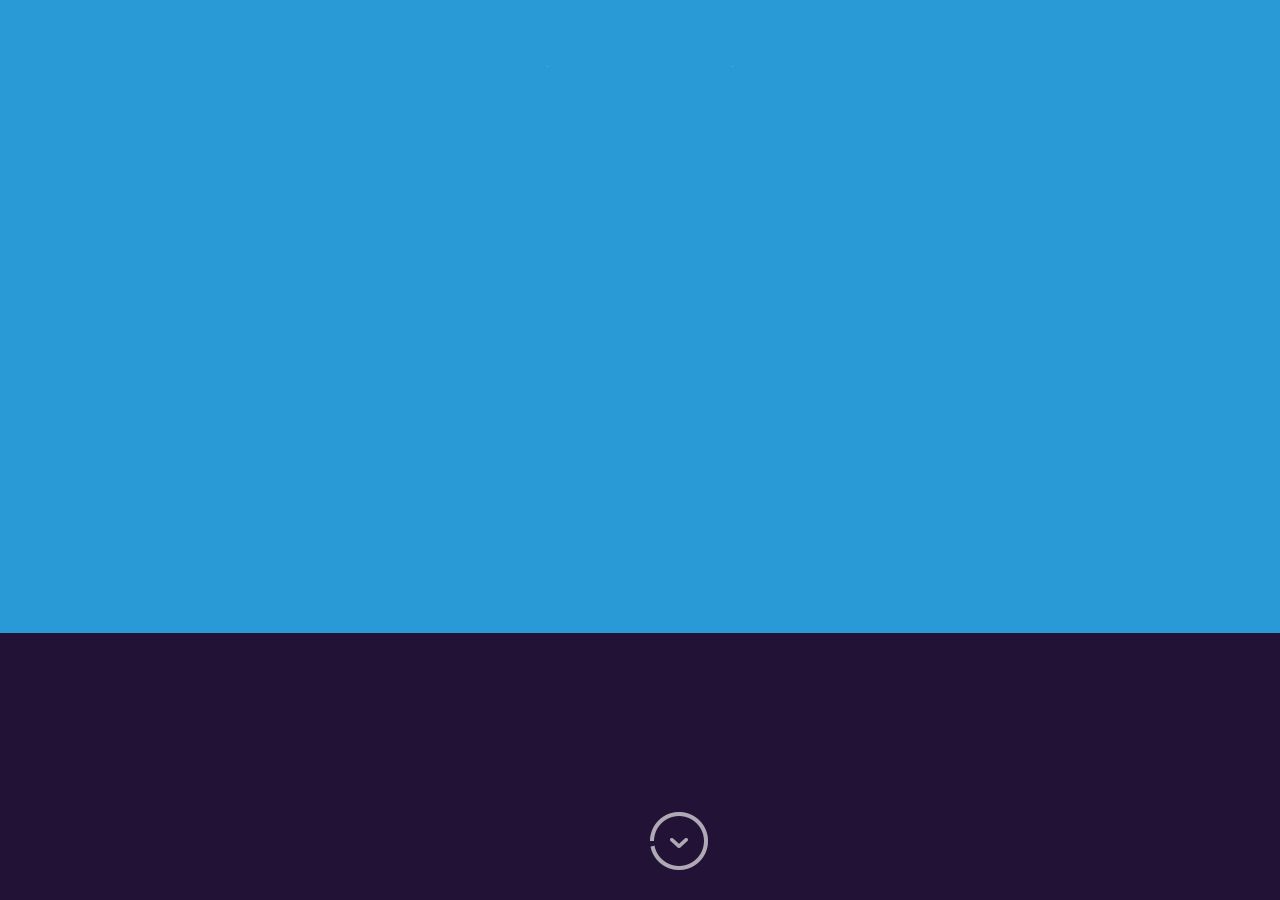
<file: detailPage/detailPage.html>
<!DOCTYPE html>
<html lang="en">
<head>
    <meta charset="UTF-8">
    <title>Title</title>
    <link rel="stylesheet" href="detail.css" />
    <link rel="stylesheet" href="../mainPage/reset.css" />
    <script src="../mainPage/jquery.min.js"></script>
</head>
<body>
<header>
    <div class="inner">
        <a class="logo fl" href="detailPage.html"><img src="img/logo.png" alt=""></a>
        <ul class="nav fr" id="nav">
            <li><span>概述</span><div class="dian"></div></li>
            <li><span>对企业的价值</span><div class="dian"></div></li>
            <li><span>小鸟掌云</span><div class="dian"></div></li>
            <li><span>App下载</span><div class="dian"></div></li>
            <li><span>联系客服</span><div class="dian"></div></li>
            <li><span>返回主页</span><div class="dian"></div></li>
        </ul>
    </div>


</header>
<div class="wel describe">
                <div class="cont clear" id="cont">
                    <img id="welcomeTo" class="welcome" src="img/xiaoniao_welcome_icon2.gif" alt="">
                    <div id="wel_all">
                        <div class="title" id="wel_title">
                            <p>小鸟掌学</p>
                            <p>Xiaoniao School</p>
                        </div>
                        <div class=" text">
                            <div class="text_up wel_text">
                                <img src="img/yinhao1_zuo.png" alt="" style="position: absolute;top: 3px;left: -15px">
                                <p>学我所用、学以致用</p>
                                <img src="img/yinhao1_you.png" alt="" style="position: absolute;top: 3px;right: -15px">
                            </div>
                        </div>
                    </div>
                </div>
</div>
<div class="screen-banner">
    <div class="all-screen">
        <div class="screen-one describe" style="background: #221236;">
            <div class="next" id="toNext"><em></em></div>
            <div class="cont clear">
                <img class="welcome" src="img/xiaoniao_welcome_icon3.gif" alt="">
                <div class="title">
                    <p>小鸟掌学</p>
                    <p>Xiaoniao School</p>
                </div>
                <div class="text">
                    <div class="text_up">
                        <img src="img/yinhao1_zuo.png" alt="" style="position: absolute;top: 3px;left: -15px">
                        <p>学我所用、学以致用</p>
                        <img src="img/yinhao1_you.png" alt="" style="position: absolute;top: 3px;right: -15px">
                        <div class="next" id="next"><em></em></div>
                    </div>
                </div>
            </div>

            <!--<div class="wel describe">
                <div class="cont clear">
                    <img class="welcome" src="img/xiaoniao_welcome_icon2.gif" alt="">
                    <div class="title">
                        <p>小鸟掌学</p>
                        <p>Xiaoniao School</p>
                    </div>
                    <div class="text">
                        <div class="text_up">
                            <img src="img/yinhao1_zuo.png" alt="" style="position: absolute;top: 3px;left: -15px">
                            <p>学我所用、学以致用</p>
                            <img src="img/yinhao1_you.png" alt="" style="position: absolute;top: 3px;right: -15px">
                        </div>
                    </div>
                </div>-->
        </div>
        <div class="screen-one all_in" id="box">
            <div class="tab screen">
                <div id="arr">
                    <div class="toLeft" id="left"></div>
                    <div class="toRight" id="right"></div>
                </div>
                <ul class="pics">
                    <li class="now tab_one">
                        <div>
                            <div class="title"><h2>概述</h2></div>
                            <div class="text">
                                <p>小鸟掌学创建与2014年初，起源服务于四川省专业技术人员继续教育基地的在线</p>
                                <p>培训平台，收到社会与客户的密切关注与欢迎。卓新思创责任有限公司负责小鸟</p>
                                <p>掌学的运营、推广和研发工作</p>
                            </div>
                            <ul class="app">
                                <li><img src="img/app_img01.jpg" alt=""></li>
                                <li><img src="img/app_img02.jpg" alt=""></li>
                                <li><img src="img/app_img03.jpg" alt=""></li>
                                <li><img src="img/app_img04.jpg" alt=""></li>
                            </ul>
                        </div>
                    </li>
                    <li class="tab_cont tab_two">
                        <div class="up"><img src="img/bird_title.png" alt=""></div>
                        <div class="cont">
                            <ul>
                                <li>
                                    <img class="" src="img/yuanjin_icon.png" alt="">
                                    <div class="we">
                                        <p>称为中国最大最强的中小微型企业定制在线学习服务提供商</p>
                                    </div>
                                </li>
                                <li>
                                    <img class="" src="img/book_icon.png" alt="">
                                    <div class="we">
                                        <p>我们做的是新学习，新媒体!</p>
                                    </div>
                                </li>
                                <li>
                                    <img class="" src="img/school_icon.png" alt="">
                                    <div class="we">
                                        <p>帮助企业建立自己的企业学校</p>
                                    </div>
                                </li>
                            </ul>
                        </div>
                    </li>
                    <li class="tab_cont tab_three">
                        <div class="up"><img src="img/bird_title.png" alt=""></div>
                        <div class="title">
                            <h3>学我所用、学以致用</h3>
                            <img style="position: absolute;top: -4px;left: -11px" src="img/yinhao3_zuo.png" alt="">
                            <img style="position: absolute;top: -4px;right: -11px" src="img/yinhao3_you.png" alt="">
                        </div>
                        <div class="text">
                            <p>光化学烟雾是一种刺激性的综红色的混合型烟雾，其组成比较复杂，主要是臭氧，此外还有氮的氧化物和过氧酰基硝酸酯、高活性游离基及某些醛类和酮类等。这些物质并非某一个污染源直接排放的原始污染物质，而是由氮的氧化物和碳氢化合物等一次污染物在阳光照射下，
                                发生光化学反应而形成的二次污染物。经过研究发现，氮的氧化物和碳氢化合物是汽车尾气的主要成分。 1970年日本东京一个区受光化学烟雾的毒害，使两万人患眼痛病，正在操场上活动的某校学生，突然害红眼和喉痛，并相继有人昏倒。1971年这种危害已扩散到神奈川县、千叶县等地。 </p>
                        </div>
                        <div class="bottom"><img src="img/scrollon01.jpg" alt=""></div>

                    </li>
                </ul>
                <ul class="list">
                    <li></li>
                    <li></li>
                    <li></li>
                </ul>
            </div>
        </div>
        <div class="screen-one value" style="background: #221236">
            <h2>小鸟掌学对企业的价值</h2>
            <div class="cont">
                <div class="one"></div>
                <div class="two"></div>
                <div class="three"></div>
                <div class="four"></div>
                <ul>
                    <li><div class="num fl"><span>NO.1</span></div>
                    <div class="text fr">
                        <p>帮助企业转变为学习型组织，促进全员持续学习；</p>
                    </div>
                    </li>
                    <li><div class="num fl"><span>NO.2</span></div>
                    <div class="text fr">
                        <p>帮助企业转变为学习型组织，促进全员持续学习；</p>
                    </div>
                    </li>
                    <li><div class="num fl"><span>NO.3</span></div>
                    <div class="text fr">
                        <p>帮助企业转变为学习型组织，促进全员持续学习；</p>
                    </div>
                    </li>
                    <li><div class="num fl"><span>NO.4</span></div>
                    <div class="text fr">
                        <p>帮助企业转变为学习型组织，促进全员持续学习；</p>
                    </div>
                    </li>
                    <li><div class="num fl"><span>NO.5</span></div>
                    <div class="text fr">
                        <p>帮助企业转变为学习型组织，促进全员持续学习；</p>
                    </div>
                    </li>
                    <li><div class="num fl"><span>NO.6</span></div>
                    <div class="text fr">
                        <p>帮助企业转变为学习型组织，促进全员持续学习；</p>
                    </div>
                    </li>
                </ul>
            </div>

        </div>
        <div class="screen-one bird" style="background: #EDEFF2">
            <div><div class="title"><h2>小鸟掌云</h2></div></div>
            <div class="cont">
                <div class="tab">
                    <ul>
                        <li><p style="text-indent: 2em">“小鸟掌学”云平台是一套完整的专家知识，学习管理，监督考核系统。首先根据企业和员工的特性，抓取学习需要，然后</p></li>
                        <li><p>从“平台学习库、行业学习库和企业内训库中调学习资源”，按学习计划“推送”任务给每一位员工，并对学习过程进行监督</p></li>
                        <li><p>对学习效果进行评估，根据学习情况调整学习计划。</p></li>
                        <li><p style="text-indent: 2em">“翡翠学院”主要基于只能手机平台进行学习。针对性、趣味性、创新性的学习方式有助于员工进行学习兴趣，将学习与</p></li>
                        <li><p>趣味结合提高学习吸收率。提高员工技能，增加企业效益。</p></li>
                        <li></li>
                        <li><p>“翡翠学院”云平台是企业战略变革的工具；</p></li>
                        <li><p>“翡翠学院”云平台是企业文化的重要组成部分；</p></li>
                        <li><p>“翡翠学院”云平台是企业培训的重要支撑手段和实施保障机制；</p></li>
                        <li><p>“翡翠学院”云平台是企业上下游意识形态统一的桥梁；</p></li>
                        <li><p>“翡翠学院”云平台是企业经验分享的平台</p></li>
                    </ul>
                    <ul class="now">
                        <li></li>
                        <li></li>
                        <li><p style="text-indent: 2em">“小鸟掌学”云平台是一套完整的专家知识，学习管理，监督考核系统。首先根据企业和员工的特性，抓取学习需要，然后</p></li>
                        <li><p>从“平台学习库、行业学习库和企业内训库中调学习资源”，按学习计划“推送”任务给每一位员工，并对学习过程进行监督</p></li>
                        <li><p>对学习效果进行评估，根据学习情况调整学习计划。</p></li>
                        <li></li>
                        <li><p style="text-indent: 2em">“翡翠学院”主要基于只能手机平台进行学习。针对性、趣味性、创新性的学习方式有助于员工进行学习兴趣，将学习与</p></li>
                        <li><p>趣味结合提高学习吸收率。提高员工技能，增加企业效益。</p></li>
                        <li><p style="text-indent: 2em">“翡翠学院”主要基于只能手机平台进行学习。针对性、趣味性、创新性的学习方式有助于员工进行学习兴趣，将学习与</p></li>
                    </ul>
                </div>
                
                <div class="bottom">
                    <ul>
                        <li class="now"></li>
                        <li></li>
                    </ul>
                </div>
            </div>

        </div>
        <div class="screen-one download">
            <div class="er">
                <div class="one"></div>
                <div class="two"></div>
                <div class="three"></div>
                <div class="four"></div>
                <div class="p"><p>扫我下载“小鸟掌学App”</p></div>
                <img src="img/app_downcode.png" alt="">
            </div>
            <a class="dl" href="">下载App</a>
            
            
            <div class="kefu">
                <h3><a href="">联系客服妹子</a></h3>
                <div><img src="img/contacts_line.png" alt=""></div>
                <p>总机：000-21964935</p>
                <p>邮箱：qgc@feicui.com</p>
                <p>北京市昌平区站前路2号回龙观田园风光商业综合楼3层</p>
            </div>
        </div>
        <!--<div class="screen-one backTo"></div>-->
    </div>
</div>

</body>
<script src="animate.js"></script>
<script src="detail.js"></script>
<script src="de_jquery.js"></script>

</html>
</file>
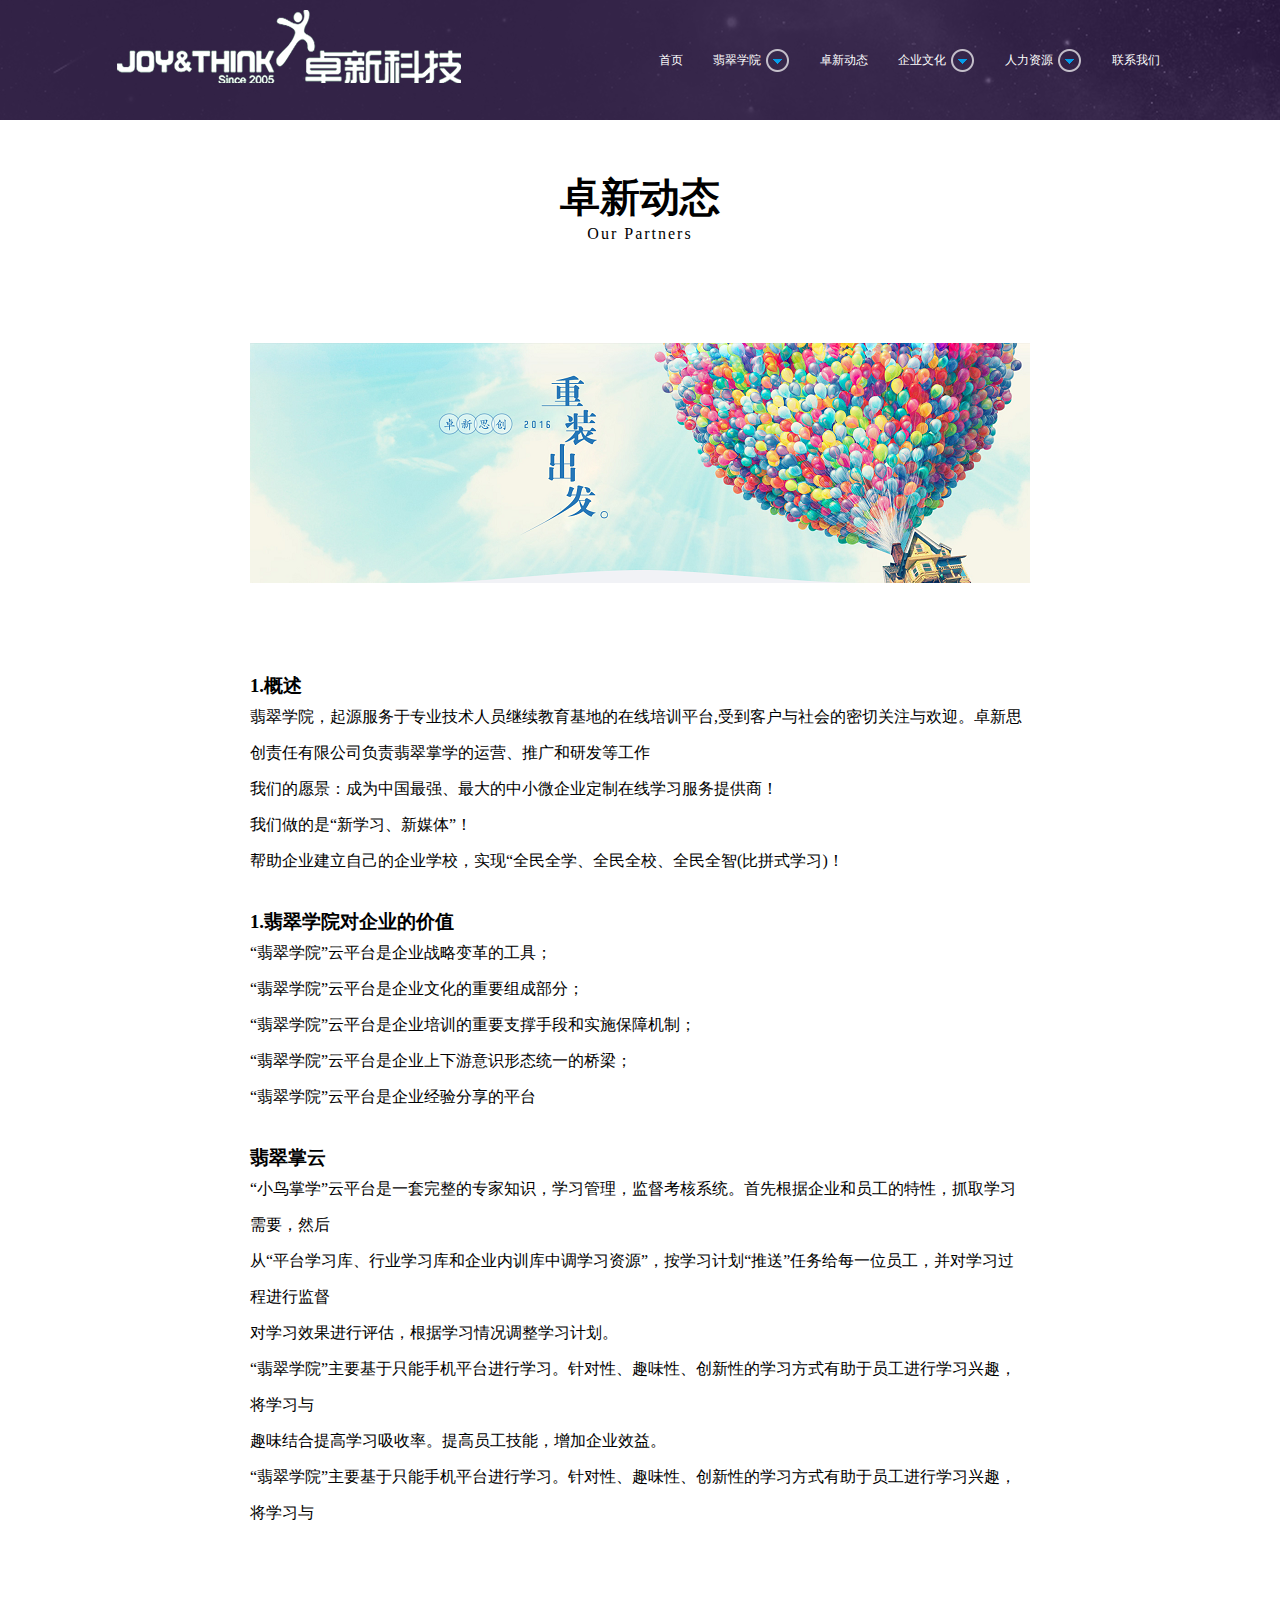
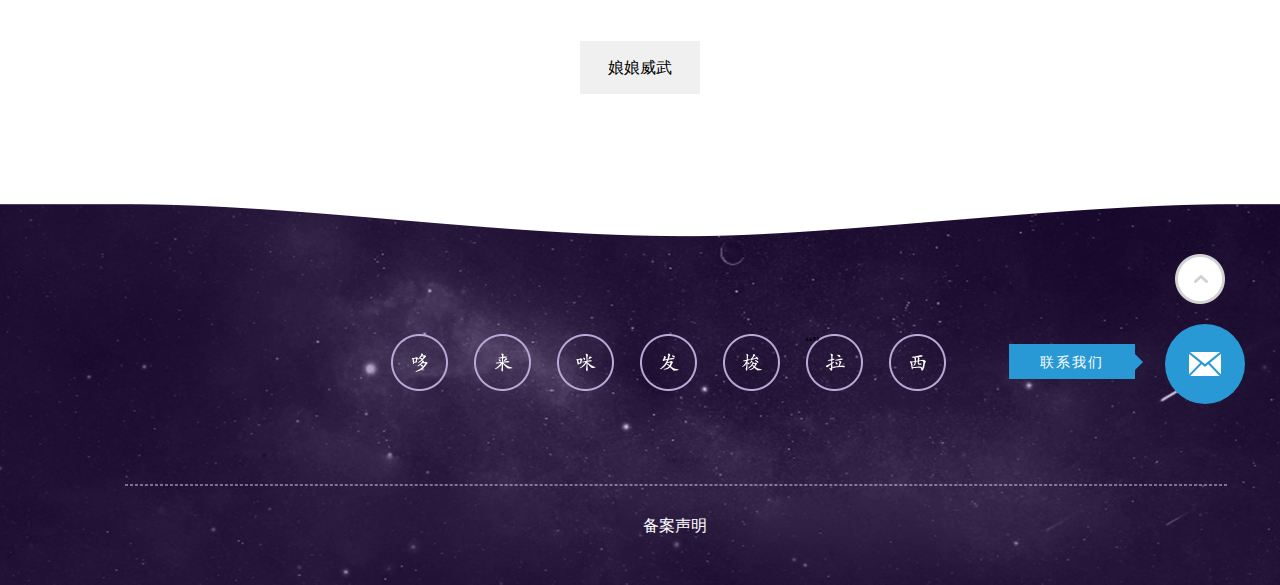
<file: page2/page2.html>
<!DOCTYPE html>
<html lang="en">
<head>
    <meta charset="UTF-8">
    <title>Title</title>
    <link rel="stylesheet" href="page2.css" />
    <link rel="stylesheet" href="../mainPage/reset.css" />
    <script src="../mainPage/jquery.min.js"></script>
</head>
<body>
<header>
    <div class="inner">
        <a class="logo fl" href="../mainPage/prograss.html"><img src="img/index%20(1).png" alt=""></a>
        <ul class="nav fr" id="nav">
            <li><span>首页</span></li>
            <li><span>翡翠学院</span><img src="img/nav_xiajiantou.png" alt="">
                <div class="layer">
                    <ul class="layer_one">
                        <li class="nav_tab"><img src="img/nav_now_bg.png" alt=""><a href="">翡翠学院主页</a></li>
                        <li class="nav_tab"><img src="img/nav_now_bg.png" alt=""><a href="">翡翠学院概述</a></li>
                        <li class="nav_tab"><img src="img/nav_now_bg.png" alt=""><a href="">对企业的价值</a></li>
                        <li class="nav_tab"><img src="img/nav_now_bg.png" alt=""><a href="">翡翠掌云</a></li>
                        <li class="nav_tab"><img src="img/nav_now_bg.png" alt=""><a href="">微课联盟</a></li>
                        <li class="nav_tab"><img src="img/nav_now_bg.png" alt=""><a href="">App下载</a></li>
                    </ul>
                </div>
            </li>
            <li><span>卓新动态</span></li>
            <li><span>企业文化</span><img src="img/nav_xiajiantou.png" alt="">
                <div class="layer">
                    <ul class="layer_two">
                        <li class="nav_tab"><img src="img/nav_now_bg.png" alt=""><a href="">翡翠学院主页</a></li>
                        <li class="nav_tab"><img src="img/nav_now_bg.png" alt=""><a href="">翡翠学院概述</a></li>
                        <li class="nav_tab"><img src="img/nav_now_bg.png" alt=""><a href="">对企业的价值</a></li>
                        <li class="nav_tab"><img src="img/nav_now_bg.png" alt=""><a href="">翡翠掌云</a></li>
                        <li class="nav_tab"><img src="img/nav_now_bg.png" alt=""><a href="">微课联盟</a></li>
                        <li class="nav_tab"><img src="img/nav_now_bg.png" alt=""><a href="">App下载</a></li>
                    </ul>
                </div>
            </li>
            <li><span>人力资源</span><img src="img/nav_xiajiantou.png" alt="">
                <div class="layer">
                    <ul class="layer_three">
                        <li class="nav_tab"><img src="img/nav_now_bg.png" alt=""><a href="">翡翠学院主页</a></li>
                        <li class="nav_tab"><img src="img/nav_now_bg.png" alt=""><a href="">翡翠学院概述</a></li>
                        <li class="nav_tab"><img src="img/nav_now_bg.png" alt=""><a href="">对企业的价值</a></li>
                        <li class="nav_tab"><img src="img/nav_now_bg.png" alt=""><a href="">翡翠掌云</a></li>
                        <li class="nav_tab"><img src="img/nav_now_bg.png" alt=""><a href="">微课联盟</a></li>
                        <li class="nav_tab"><img src="img/nav_now_bg.png" alt=""><a href="">App下载</a></li>
                    </ul>
                </div>
            </li>
            <li><span>联系我们</span></li>
        </ul>
    </div>


</header>

<div class="title">
    <div class="inner">
        <h2>卓新动态</h2>
        <p>Our&nbsp;Partners</p>

        <div class="go">
            <!--<p>卓新思创重装出发</p>-->
            <!--<img src="img/index%20(8).png" alt="">-->
        </div>
    </div>
</div>
<div class="banner"></div>

<div class="cont1">
    <div class="inner2">
        <h3>1.概述</h3>
        <p>翡翠学院，起源服务于专业技术人员继续教育基地的在线培训平台,受到客户与社会的密切关注与欢迎。卓新思创责任有限公司负责翡翠掌学的运营、推广和研发等工作</p>
        <p>我们的愿景：成为中国最强、最大的中小微企业定制在线学习服务提供商！</p>
        <p>我们做的是“新学习、新媒体”！</p>
        <p>帮助企业建立自己的企业学校，实现“全民全学、全民全校、全民全智(比拼式学习)！</p>
        <h3>1.翡翠学院对企业的价值</h3>
        <p>“翡翠学院”云平台是企业战略变革的工具；</p>
        <p>“翡翠学院”云平台是企业文化的重要组成部分；</p>
        <p>“翡翠学院”云平台是企业培训的重要支撑手段和实施保障机制；</p>
        <p>“翡翠学院”云平台是企业上下游意识形态统一的桥梁；</p>
        <p>“翡翠学院”云平台是企业经验分享的平台</p>

        <h3>翡翠掌云</h3>
        <p>“小鸟掌学”云平台是一套完整的专家知识，学习管理，监督考核系统。首先根据企业和员工的特性，抓取学习需要，然后</p>
        <p>从“平台学习库、行业学习库和企业内训库中调学习资源”，按学习计划“推送”任务给每一位员工，并对学习过程进行监督</p>
        <p>对学习效果进行评估，根据学习情况调整学习计划。</p>
        <p>“翡翠学院”主要基于只能手机平台进行学习。针对性、趣味性、创新性的学习方式有助于员工进行学习兴趣，将学习与</p>
        <p>趣味结合提高学习吸收率。提高员工技能，增加企业效益。</p>
        <p>“翡翠学院”主要基于只能手机平台进行学习。针对性、趣味性、创新性的学习方式有助于员工进行学习兴趣，将学习与</p>
    </div>
</div>

<div class="btn1"><div class="btn">娘娘威武</div></div>


<footer>
    <div class="inner">
        <ul class="nav">
            <li><em></em></li>
            <li><strong></strong></li>
            <li><b></b></li>
            <li><i></i></li>
            <li><ins></ins></li>
            <li><q></q></li>
            <li><dl></dl></li>
        </ul>

        <div class="contact clear">
            <a href="">联系我们</a>
            <div class="sanj"></div>
            <div class="toTop"><bdi></bdi></div>
            <div class="mail"></div>
            <div class="net"><img src="img/index%20(46).png" alt=""></div>
        </div>
        <hr style="width: 1100px;border: 1px dashed rgba(256,256,256,.4);margin-top: 150px">
        <p class="foot_text">备案声明</p>
    </div>
</footer>

</body>
</html>
</file>
<file: detailPage/detail.css>
.screen-banner {
    overflow: hidden;
    position: relative;
}

.all-screen {
    /*top: 50px;*/
    position: absolute;
    transition: top 0.5s;
}
.all-screen .screen-one{
    /*position: absolute;*/
    /*top: 50px;*/
}
header{
    position: fixed;
    z-index: 99;
    width: 100%;
    height: 50px;
    background: url("img/beader_bg.jpg");
}
.inner{
    width: 1100px;
    margin: auto;
}
header .inner{
    position: relative;
}
header .logo{
    position: absolute;
    /*top: 6px;*/
    left: 0;
}
header .nav{
    padding-right: 300px;
}
header .nav li{
    float: left;
    margin-right: 30px;
    cursor: pointer;
    position: relative;
}
header .nav li span{
    font-size: 12px;
    color: white;
    line-height: 50px;
    font-family: "微软雅黑";
}
header .nav li .dian{
    width: 4px;
    height: 4px;
    border-radius: 3px;
    background: #fff;
    position: absolute;
    /*bottom: 8px;*/
    left: 0;
    top: 0;
    right: 0;
    margin: auto;
    opacity: 0;
}

.describe .cont .welcome{
    position: absolute;
    left: 0;
    right: 0;
    top: 40px;
    margin: auto;
}
.describe .cont .title{
    position: absolute;
    top: 410px;
    width: 100%;
}
.describe .cont .title p:first-of-type{
    font-size: 38px;
    color: #fff;
    font-family: 楷体;
    font-weight: 400;
    text-align: center;
}
.describe .cont .title p:nth-of-type(2){
    color: #fff;
    letter-spacing: 2px;
    text-align: center;
    font-weight: 400;
}
.describe .cont .text_up{
    position: absolute;
    top: 480px;
    left: 510px;
}
.describe .cont .text_up p{
    font-size: 38px;
    color: #fff;
    text-align: center;
    font-family: 楷体;

}
em{
    display: block;
    width: 58px;
    height: 58px;
    background: url("img/donext.png") 0 -58px no-repeat;
}
.describe .next{
    position: fixed;
    bottom: 30px;
    left: 650px;
}
.describe .next:hover em{
    background-position: 0 0;
}
.all_in{
    padding-top: 20px;
    position: relative;
}
.all_in .tab .title{
    width: 110px;
    margin: auto;
    padding-top: 43px;
    padding-bottom: 30px;
}
.all_in .tab .pics>li{
    display: none;
}
.all_in .tab .pics li.now{
    display: block;
}
.all_in .tab h2{
    font-size: 43px;
    margin: auto;
    letter-spacing: 3px;
    font-family: 楷体;
}

.all_in .tab .text{
    width: 780px;
    margin: auto;
    position: relative;
    text-align: center;
    line-height: 24px;
}
.all_in .tab .text p{
    font-size: 14px;
    font-family: 楷体 ;
}
.all_in .tab .app{
    width: 820px;
    margin: auto;
}
.all_in .tab .app li{
    float: left;
    margin-right: 12px;
}
.all_in .tab .tab_cont .up{
    width: 502px;
    height: 38px;
    margin: auto;
    padding-top: 60px;
    padding-bottom: 30px;
}
.all_in .tab .tab_two .cont{
    width: 610px;
    margin: auto;
}
.all_in .tab .tab_two .cont li{
    position: relative;
    margin-bottom: 40px;
}
.all_in .tab .tab_two .cont li img{
    vertical-align: middle;
}
.all_in .tab .tab_two .cont .we{
    position: absolute;
    top: 50px;
    left: 110px;
}
.all_in .tab .tab_two .cont p{
    font-size: 15px;
    letter-spacing: 1px;
    font-family: 仿宋;
    font-weight: 600;
}
.all_in .tab .tab_three .title{
    width: 350px;
    padding: 0;
    /*margin-top: 20px;*/
    position: relative;

}
.all_in .tab .tab_three .title h3{
    font-size: 37px;
    font-weight: 500;
    font-family: 楷体;
}
.all_in .tab .tab_three .text{
    width: 650px;
    margin: auto;
    padding-top: 30px;
}
.all_in .tab .tab_three .text p{
    text-indent: 2em;
    font-size: 15px;
    line-height: 27px;
    font-family: 宋体;
}
.all_in .tab .tab_three .bottom{
    width: 104px;
    margin: auto;
    padding-top: 30px;
}
.all_in .tab .toLeft{
    position: absolute;
    left: 100px;
    top: 0;
    bottom: 0;
    margin: auto;
    cursor: pointer;
    width: 58px;
    height: 58px;
    background: url("img/goleft.png")0 0;
}
.all_in .tab .toLeft:hover{
    background-position: -58px 0;
}
.all_in .tab .toRight{
    position: absolute;
    right: 100px;
    top: 0;
    bottom: 0;
    margin: auto;
    cursor: pointer;
    width: 58px;
    height: 58px;
    background: url("img/goright.png")-58px 0;
}
.all_in .tab .toRight:hover{
    background-position: 0 0;
}
.value{
    overflow: hidden;
    position: relative;
    /*padding-top: 140px;*/
}
.value h2{
    text-align: center;
    font-size: 40px;
    font-family: 楷体;
    color: #fff;
    margin-top: 140px;
}
.value .cont{
    margin-top: 30px;
    width: 760px;
    position: relative;
    height: 300px;
    margin-left: 310px;
    padding-top: 20px;
}
.value .cont .one{
    width: 20px;
    height: 20px;
    background: url("img/jiazhi_border_11.png");
    position: absolute;
    top: 0;
    left: 0;
    cursor: pointer;
    transition: 1s;
}
.value .cont:hover .one{
    background: url("img/jiazhi_border_12.png");
}
.value .cont .two{
    position: absolute;
    top: 0;
    right: 0;
    width: 20px;
    height: 20px;
    background: url("img/jiazhi_border_21.png");
    cursor: pointer;
    transition: 1s;

}
.value .cont:hover .two{
    background: url("img/jiazhi_border_22.png");
}
.value .cont .three{
    position: absolute;
    bottom: 0;
    left: 0;
    width: 20px;
    height: 20px;
    background: url("img/jiazhi_border_31.png");
    cursor: pointer;
    transition: 1s;

}
.value .cont:hover .three{
    background: url("img/jiazhi_border_32.png");
}
.value .cont .four{
    position: absolute;
    bottom: 0;
    right: 0;
    width: 20px;
    height: 20px;
    background: url("img/jiazhi_border_41.png");
    cursor: pointer;
    transition: 1s;

}
.value .cont:hover .four{
    background: url("img/jiazhi_border_42.png");
}
.value .cont ul li{
    float: left;
    margin-right: 40px;
    padding-left: 50px;
    margin-bottom: 26px;
}
.value .cont ul li:last-of-type{
    margin-right: 0;
}
.value .cont ul li .num{
    line-height: 74px;
    text-align: center;

    /*position: relative;*/
    width: 74px;
    height: 74px;
    background: url("img/jiazhi_quanquan.png");
}
.value .cont ul li .num span{
    color: #fff;
    font-size: 13px;
    text-align: center;
}
.value .cont ul li .text{
    width: 200px;
}
.value .cont ul li .text p{
    color: #fff;
    font-size: 14px;
    padding-left: 18px;
    font-family: 楷体;
    margin-top: 19px;
}
.bird .title{
    width: 200px;
    margin: auto;
    padding-top: 120px;
    padding-bottom: 20px;
}
.bird .title h2{
    font-size: 44px;
    font-family: 楷体;

}
.bird .cont{
    width: 770px;
    margin: auto;
}
.bird ul li{
    height: 27px;
    border-bottom: 1px dashed rgba(0,0,0,.3);
}
.bird .cont .tab ul{
    display: none;
}
.bird .cont .tab ul.now{
    display: block;
}
.bird ul li p{
    font-size: 14px;
    line-height: 34px;
}
.bird{
    position: relative;
}
.bird .bottom{
    width: 200px;
    margin: auto;
    position: absolute;
    bottom: 100px;
    left: 580px;
}
.bird .bottom li{
    cursor: pointer;
    width: 78px;
    float: left;
    height: 8px;
    border-bottom: none;
    margin-right: 22px;
    background: url("img/xiaoniaoyun_btn.png") 0 -8px;
}
.bird .bottom li.now{
    background-position: 0 0;
}

.download{
    position: relative;
    /*padding-top: 80px;*/
    width: 1366px;
    height: 701px;
    background: url("img/app&contacts_bg.gif") center;
}
.download .er{
    width: 317px;
    height: 315px;
    position: absolute;
    left:200px;
    top: 80px;
}
.download .er .one{
    width: 20px;
    height: 20px;
    background: url("img/jiazhi_border_11.png");
    position: absolute;
    top: 0;
    left: 0;
    cursor: pointer;
    transition: 1s;
}
.download .er:hover .one{
    background: url("img/jiazhi_border_12.png");
}
.download .er .two{
    position: absolute;
    top: 0;
    right: 0;
    width: 20px;
    height: 20px;
    background: url("img/jiazhi_border_21.png");
    cursor: pointer;
    transition: 1s;

}
.download .er:hover .two{
    background: url("img/jiazhi_border_22.png");
}
.download .er .three{
    position: absolute;
    bottom: 0;
    left: 0;
    width: 20px;
    height: 20px;
    background: url("img/jiazhi_border_31.png");
    cursor: pointer;
    transition: 1s;

}
.download .er:hover .three{
    background: url("img/jiazhi_border_32.png");
}
.download .er .four{
    position: absolute;
    bottom: 0;
    right: 0;
    width: 20px;
    height: 20px;
    background: url("img/jiazhi_border_41.png");
    cursor: pointer;
    transition: 1s;

}
.download .er:hover .four{
    background: url("img/jiazhi_border_42.png");
}
.download .er .p{
    position: absolute;
    top: 4px;
    left: 0;
    right: 0;
    margin: auto;
}
.download .er .p p{
    font-size: 12px;
    color: #fff;
    text-align: center;
}
.download .dl{
    position: absolute;
    top: 200px;
    left: 520px;
    font-size: 34px;
    letter-spacing: 1px;
    color: #fff;
}
.download .dl:hover{
    text-decoration: underline;
}
.download .kefu{
    position: absolute;
    top: 380px;
    left: 690px;
}
.download .kefu h3 a{
    font-size: 27px;
    font-family: 楷体;
    letter-spacing: 2px;
}
.download .kefu h3 a:hover{
    text-decoration: underline;
}
.download .kefu p{
    font-size: 12px;
    line-height: 30px;
}

.wel{
    position: absolute;
    /*display: none;*/
    top: -100%;
    left: 0;
    width: 100%;
    height: 100%;
    background: #299AD6;
    z-index:100;
}
.wel_text,#wel_title{
    display: none;
}
</file>
<file: page2/page2.css>
header{
    width: 100%;
    height: 120px;
    background: url("img/bg_01.png");
}
.inner{
    width: 1100px;
    margin: auto;
}
header .inner{
    position: relative;
}
header .logo{
    position: absolute;
    /*top: 6px;*/
    left: 0;
}
header .nav>li{
    float: left;
    margin-right: 30px;
    cursor: pointer;
    position: relative;
}
header .nav>li span{
    font-size: 12px;
    color: white;
    line-height: 120px;
    font-family: "微软雅黑";
}
header .nav>li:hover span{
    color: yellow;
}
header .nav li img{
    vertical-align: middle;
    margin-left: 4px;

}
header .nav li:nth-of-type(2) .layer{
    width: 120px;
    position: absolute;
    bottom:-150px;
    left: -18px;
    display: none;
    z-index: 2;
}
header .nav li:nth-of-type(2):hover .layer{
    display: block;
}
header .nav li:nth-of-type(4) .layer{
    width: 120px;
    position: absolute;
    left: -18px;
    bottom:-150px;
    z-index: 2;
    display: none;
}
header .nav li:nth-of-type(4):hover .layer{
    display: block;
}
header .nav li:nth-of-type(5) .layer{
    width: 120px;
    position: absolute;
    left: -18px;
    bottom:-150px;
    z-index: 2;
    display: none;
}
header .nav li:nth-of-type(5):hover .layer{
    display: block;
}

header .nav li .layer li{
    width: 100%;
    height: 30px;
    background: #352649;
    line-height: 30px;
}
header .nav li .layer li:hover{
    background: #00a0ea;
}
header .nav li .layer li.active{
    background: #00a0ea;
}
header .nav li .layer li a{
    font-size: 12px;
    color: white;
    margin-left: 14px;
    position: absolute;
    z-index: 2;
    line-height: 30px;
    transition: .5s;
}
header .nav li .layer li:hover a{
    padding-left: 4px;
}
header .nav li .layer li.active a{
    padding-left: 4px;
}
header .nav li .layer li img{
    opacity: 0;
}
header .nav li .layer li:hover img{
    opacity: 1;
}
header .nav li .layer li.active img{
    opacity: 1;
}
.title{
    padding-top: 50px;
    padding-bottom: 100px;
}
.title h2{
    font-size: 40px;
    font-family: 楷体;
    text-align: center;
}
.title p{
    letter-spacing: 2px;
    text-align: center;
}
.title .go p{
    font-size: 20px;
    text-align: left;
}
.banner{
    width: 780px;
    height: 240px;
    background: url("img/banbg_02.png");
    margin: auto;
}
.inner2{
    width: 780px;
    margin: auto;
}
.cont1{
    padding-top: 60px;
}
.cont1 h3{
    margin-top: 30px;
}
.cont1 p{
    line-height: 36px;
}
.btn{
    width: 120px;
    height: 53px;
    background:#f0f0f0;
    margin: auto;
    line-height: 53px;
    text-align: center;
    cursor: pointer;
    /*margin-top: 110px;*/
}
.btn1{
    padding: 110px 0;
}
















footer{
    width: 1349px;
    height: 381px;
    max-width: 1920px;
    background: url("img/bg_06.png") center no-repeat;
    /*margin-top: -30px;*/
}
footer .nav{
    width: 568px;
    margin: auto;
    padding-top: 130px;
}
footer .nav li{
    float: left;
    margin-right: 26px;
}
footer .nav li:last-of-type{
    margin-right: 0;
}
em{
    display: block;
    width: 57px;
    height: 57px;
    background: url("img/yinyue_duo.png") no-repeat 0 0;
}
footer .nav li:hover em{
    background-position: 0 -57px;
}
strong{
    display: block;
    width: 57px;
    height: 57px;
    background: url("img/yinyue_lai.png") no-repeat 0 0;
}
footer .nav li:hover strong{
    background-position: 0 -57px;
}
b{
    display: block;
    width: 57px;
    height: 57px;
    background: url("img/yinyue_mi.png") no-repeat 0 0;
}
footer .nav li:hover b{
    background-position: 0 -57px;
}
i{
    display: block;
    width: 57px;
    height: 57px;
    background: url("img/yinyue_fa.png") no-repeat 0 0;
}
footer .nav li:hover i{
    background-position: 0 -57px;
}
ins{
    display: block;
    width: 57px;
    height: 57px;
    background: url("img/yinyue_suo.png") no-repeat 0 0;
}
footer .nav li:hover ins{
    background-position: 0 -57px;
}
q{
    display: block;
    width: 57px;
    height: 57px;
    background: url("img/yinyue_la.png") no-repeat 0 0;
}
footer .nav li:hover q{
    background-position: 0 -57px;
}
dl{
    display: block;
    width: 57px;
    height: 57px;
    background: url("img/yinyue_xi.png") no-repeat 0 0;
}
footer .nav li:hover dl{
    background-position: 0 -57px;
}
footer .inner{
    position: relative;
}
footer .contact{
    width: 126px;
    height: 35px;
    background: #2999d6;
    line-height: 35px;
    position: absolute;
    text-align: center;
    right: 90px;
    top: 140px;
}
footer .contact a{
    font-size: 14px;
    letter-spacing: 2px;
    color: #fff;
}
footer .contact .sanj{
    width: 0;
    height: 0;
    border: 8px solid transparent;
    border-left: 8px solid #2999d6;
    position: absolute;
    right: -16px;
    top: 10px;

}
bdi{
    position: absolute;
    right: -90px;
    top: -90px;
    display: block;
    width: 50px;
    height: 50px;
    background: url("img/scroll_top_bg.png") 0 0 no-repeat;
}
footer .contact .toTop:hover bdi{
    background-position: 0 -50px;
}
footer .contact .net{
    background: #2999d6;
    width: 80px;
    height:80px;
    border-radius: 51px;
    float: left;
    margin-right: 30px;
    position: absolute;
    right: -140px;
    top: -20px;
}
footer .contact .net img{
    position: absolute;
    left: 0;
    right: 0;
    top: 0;
    bottom: 0;
    margin: auto;
}
/*
footer .line{
    width: 100%;
    height: 7px;
    background: url("img/lianxi_kuaier_bg.png") repeat;
}*/
footer .foot_text{
    text-align: center;
    margin-top: 30px;
    color: #fff;
}
</file>
